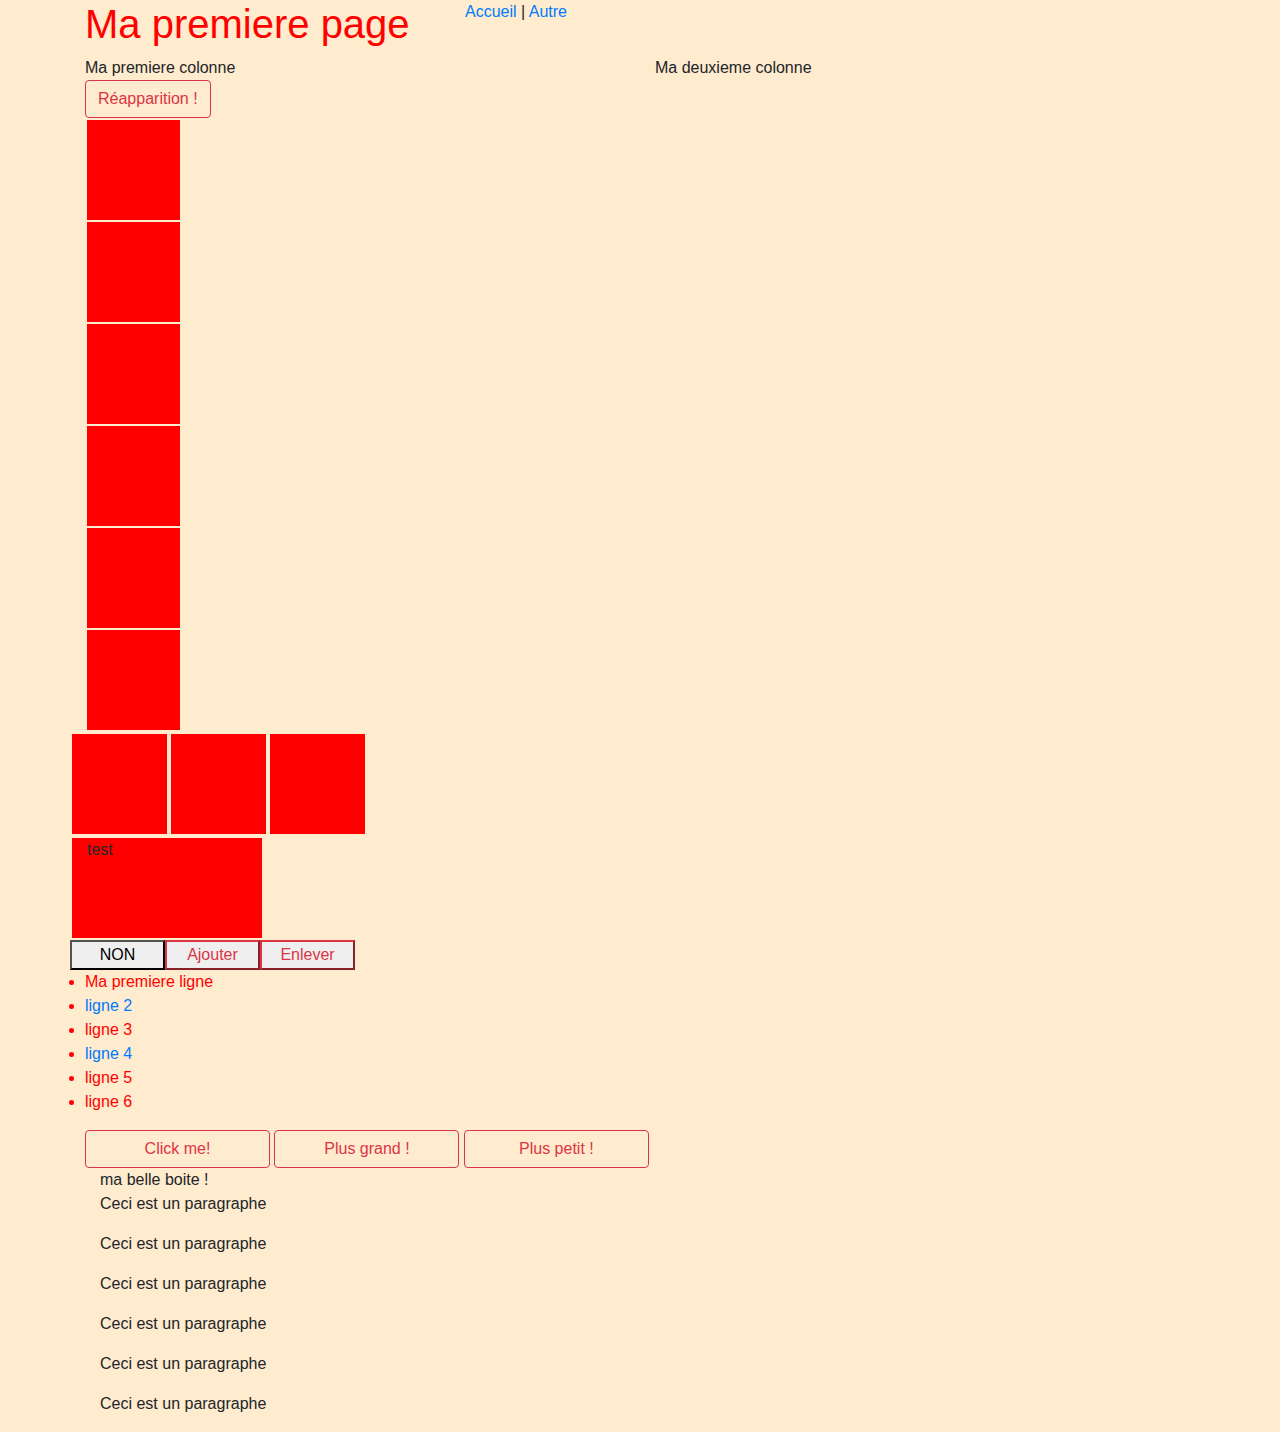
<file: Index.html>
<!DOCTYPE HTML>

<html lang="FR-FR">
    <head>
        <title>Ma premiere page github</title>
        <meta charset="UTF-8">
        <meta name="viewport" content= "width=device-width, initial-scale=1.0">
        <link href="https://stackpath.bootstrapcdn.com/bootstrap/4.4.1/css/bootstrap.min.css" rel="stylesheet">
        <link href="style.css" rel="stylesheet">
        <link href="css/style.css" rel="stylesheet">

        <script src="https://code.jquery.com/jquery-3.4.1.min.js"></script>
        <script src="https://stackpath.bootstrapcdn.com/bootstrap/4.4.1/js/bootstrap.min.js"></script>
    </head>
    <body>

        <div class="container">
            <header class="row">
                <h1 class="col-4">Ma premiere page</h1>
                <nav class="col-8">
                    <a href="/">Accueil</a> | <a href="autre.html">Autre</a>
                </nav>
            </header>
            <section class="row">
                <div class="col-6">Ma premiere colonne</div>
                <div class="col-6">Ma deuxieme colonne</div>
            </section>
            <button id="test" class="btn btn-outline-danger">Réapparition !</button>
            <section id="effets">
                <div class="col-1"></div>
            </section>
            <section id="tests" class="row">
                <div id="box1" class="col-1"></div>
                <div id="box2" class="col-1"></div>
                <div id="box3" class="col-1"></div>
            </section>
            <section id="animate" class="row">
                <div class="col-2">
                    test
                </div>
            </section>
            <section id="ecureuil" class="row">
                <button id="no-alerte" class="col-1">NON</button>
                <button id="plus" class="col-1 btn-outline-danger">Ajouter</button>
                <button id="moins" class="col-1 btn-outline-danger">Enlever</button>

                <ul class="col-12">
                    <li>Ma premiere ligne</li>
                    <li><a href="#ecureuil">ligne 2</a></li>
                    <li>ligne 3</li>
                    <li><a href="#ecureuil">ligne 4</a></li>
                    <li>ligne 5</li>
                    <li>ligne 6</li>
                </ul>
            </section>
            <section clas="row" id="toogle">
                    <button id="TheToggle" class="col-2 btn btn-outline-danger taille">Click me!</button>
                    <button id="plusgrand" class="col-2 btn btn-outline-danger taille">Plus grand !</button>
                    <button id="pluspetit" class="col-2 btn btn-outline-danger taille">Plus petit !</button>
                    <div id="maBoite" class="col-12">ma belle boite !</div>
                    <p class="col-12">Ceci est un paragraphe</p>
                    <p class="col-12">Ceci est un paragraphe</p>
                    <p class="col-12">Ceci est un paragraphe</p>
                    <p class="col-12">Ceci est un paragraphe</p>
                    <p class="col-12">Ceci est un paragraphe</p>
                    <p class="col-12">Ceci est un paragraphe</p>
            </section>
        </div>    
        <script src="monjs.js"></script>
    </body>
</html>
</file>
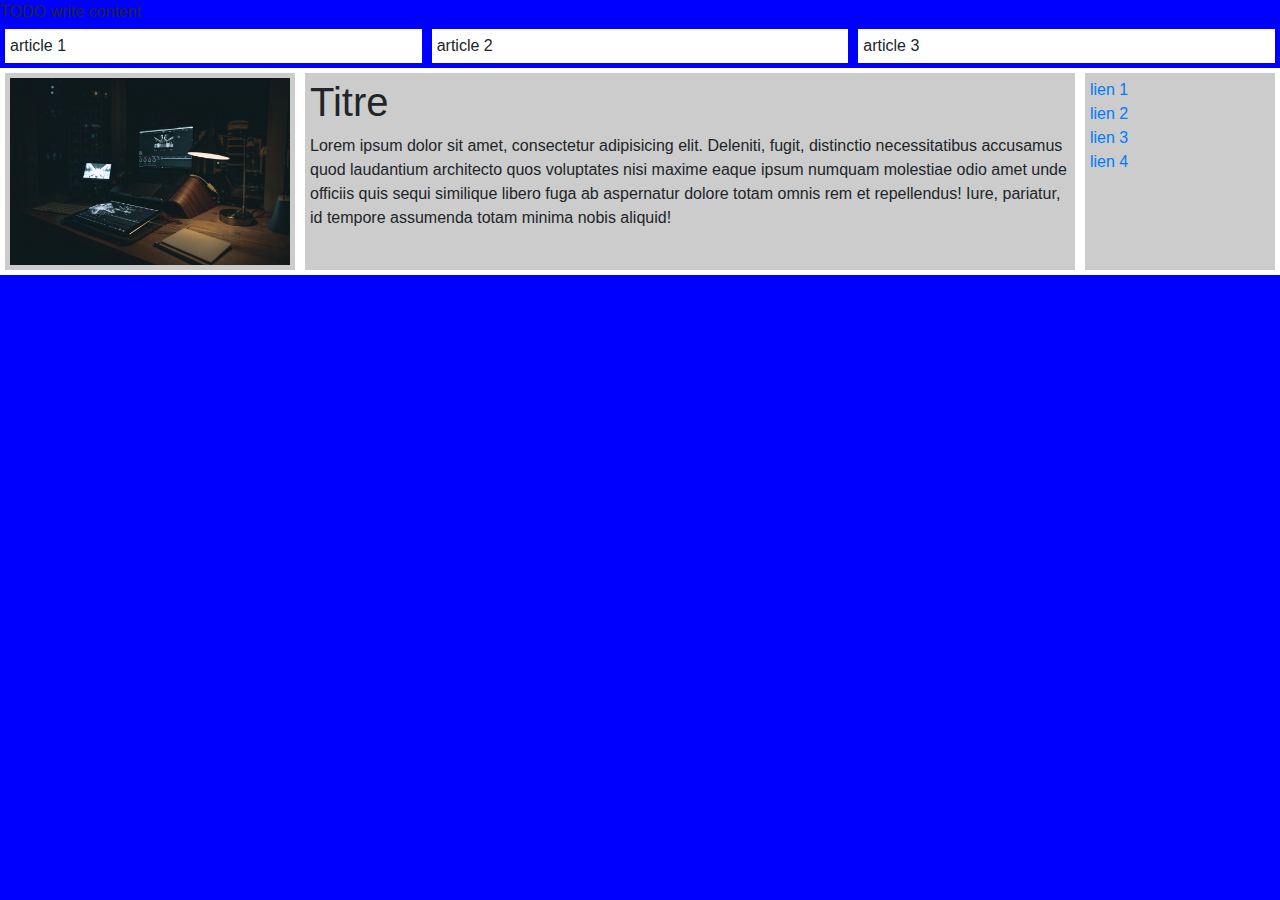
<file: responsive.html>
<!DOCTYPE html>
<html>
    <head>
        <title>TODO supply a title</title>
        <meta charset="UTF-8">
        <meta name="viewport" content="width=device-width, initial-scale=1.0">
        <link href="https://stackpath.bootstrapcdn.com/bootstrap/4.4.1/css/bootstrap.min.css" rel="stylesheet">
        <link href="css/responsive.css" rel="stylesheet">
        <script src="https://code.jquery.com/jquery-3.4.1.min.js"></script>
        <script src="https://stackpath.bootstrapcdn.com/bootstrap/4.4.1/js/bootstrap.min.js"></script>
    </head>
    <body>
        <div>TODO write content</div>
        <aside class="tablet">TEST RESPONSIVE</aside>
        <section class="box">
            <article>article 1</article>
            <article>article 2</article>
            <article>article 3</article>
        </section>
        <section id="maboite">
            <nav>
                <ul>
                    <li><a href="#">lien 1</a></li>
                    <li><a href="#">lien 2</a></li>
                    <li><a href="#">lien 3</a></li>
                    <li><a href="#">lien 4</a></li>
                </ul>
            </nav>
            <figure>
                <img src="img/oui.jpg" alt="mon image">
            </figure>
            <article>
                <header>
                    <h1>Titre</h1>
                </header>
                <p>Lorem ipsum dolor sit amet, consectetur adipisicing elit. Deleniti, fugit, distinctio necessitatibus accusamus quod laudantium architecto quos voluptates nisi maxime eaque ipsum numquam molestiae odio amet unde officiis quis sequi similique libero fuga ab aspernatur dolore totam omnis rem et repellendus! Iure, pariatur, id tempore assumenda totam minima nobis aliquid!</p>
            </article>
        </section>
        <script src="sass/responsive.min.js"></script>
    </body>
</html>
</file>
<file: css/style.css>
body h1 {
  color: red; }
  body h1:hover {
    color: blue; }

.alert {
  background-color: rgba(255, 0, 0, 0.5); }

.message-error, .message-warning, .message-info {
  font-weight: bold; }

.message-error {
  color: red; }
.message-warning {
  color: orange; }
.message-info {
  color: blue; }
/*# sourceMappingURL=style.css.map */
</file>
<file: css/responsive.css>
body{background-color:red}.tablet{display:none}img{max-width:100%;height:auto}.box{display:flex;flex-wrap:wrap}.box article{width:100%;background:white;margin:5px;padding:5px;box-sizing:border-box}#maboite{display:grid;grid-template-rows:3,1fr}#maboite nav{grid-row-start:3}@media (min-width: 768px) and (max-width: 991px){body{background-color:yellow}.tablet{display:block}.box article{width:calc(50% - 10px)}#maboite{grid-template-columns:auto auto 200px;grid-template-rows:2,1fr}#maboite>*{grid-row:span 1;grid-column:span 2}#maboite nav{grid-row:span 3;grid-column:span 1;grid-column-start:3}}#maboite{background-color:white}#maboite>*{background-color:#ccc;margin:5px;padding:5px}#maboite nav{display:flex;flex-direction:column}#maboite nav ul{padding:0;list-style:none}@media (min-width: 992px){body{background-color:blue}.box article{width:calc(33.33333% - 10px)}#maboite{grid-template-columns:300px auto 200px;grid-template-rows:repeat(1, 1fr)}#maboite nav{grid-column-start:3;grid-row-start:1}#maboite figure{grid-column-start:1;grid-row-start:1}#maboite article{grid-column-start:2;grid-row-start:1}}
/*# sourceMappingURL=responsive.css.map */
</file>
<file: style.css>
body{
    background-color: blanchedalmond;
}

#effets div, #tests div, #animate div{
    background: red;
    height: 100px;
    margin: 2px;
}

.alerte{
    color: red;
}
</file>
